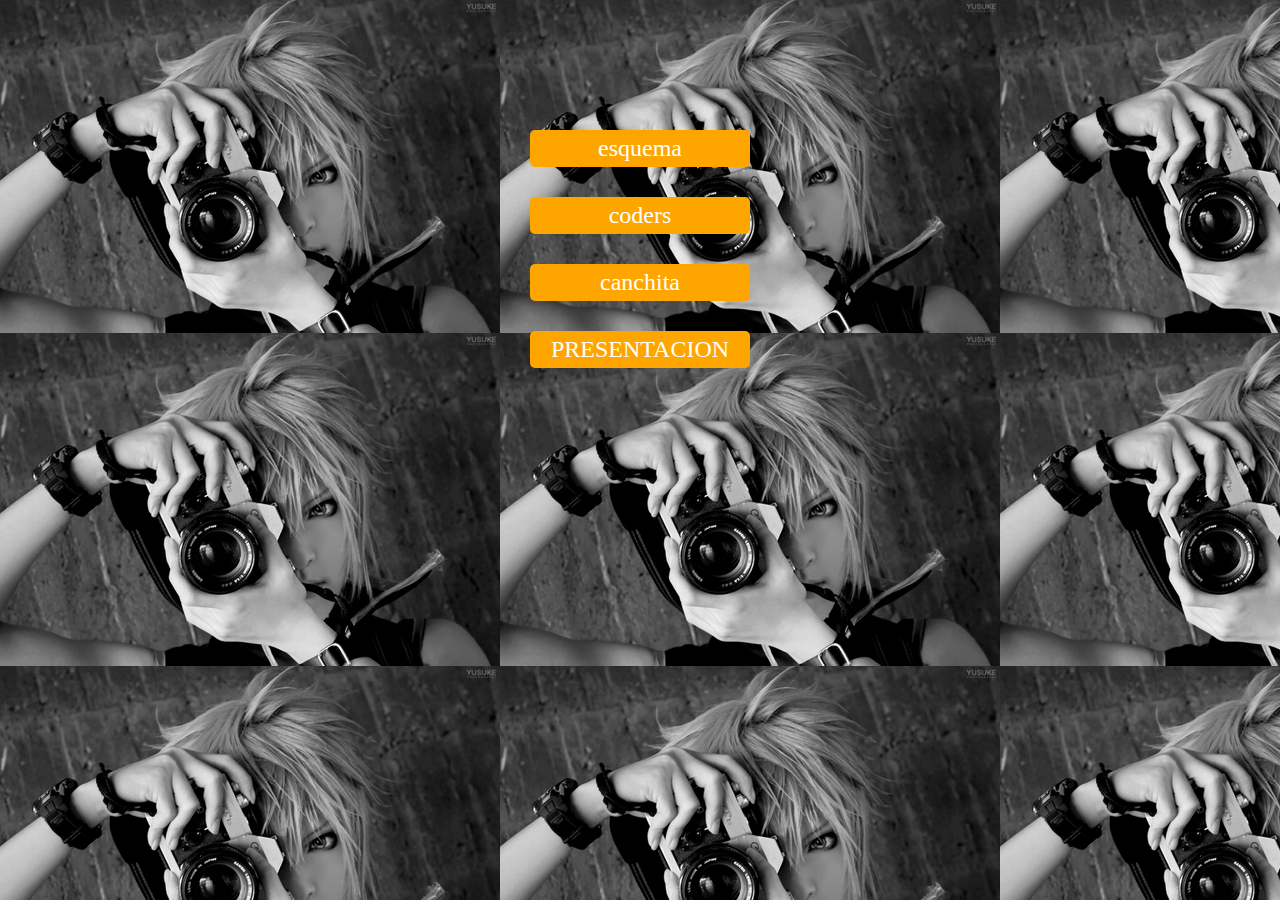
<file: index.html>
<!DOCTYPE html>
<html>
<head>
  <meta charset="utf-8">
	<title>tarjeta de presentacion</title>
	<link rel="stylesheet" href="css/main.css">
</head>
    <body>
      <center>
    <a href="esquema.html">esquema</a>
    <a href="coders.html">coders</a>
    <a href="canchita.html">canchita</a>
    <a href="targeta.html" >PRESENTACION</a>


  </center>
</body>
</html>
</file>
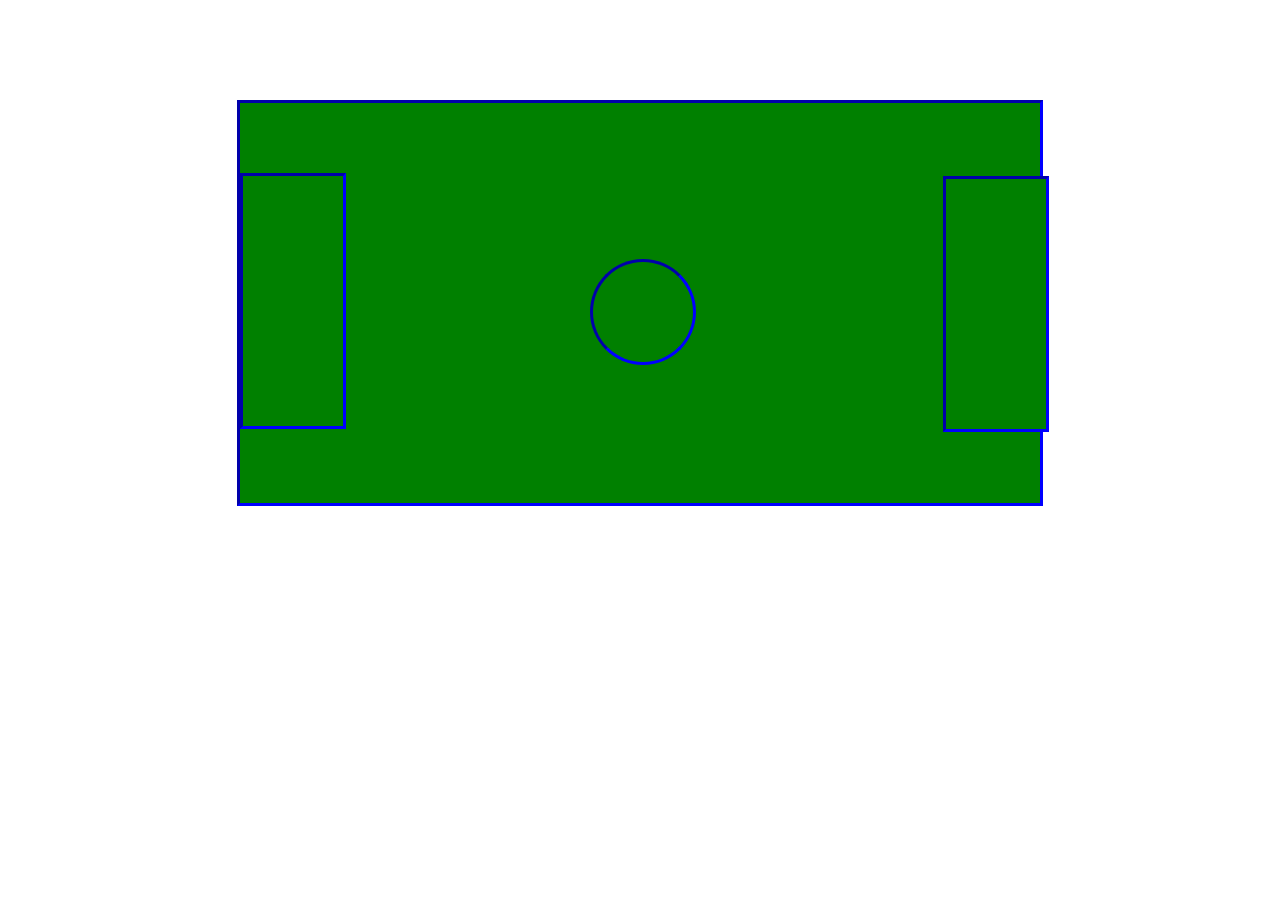
<file: canchita.html>
<!DOCTYPE html>
<html>
  <head>
    <meta charset="utf-8">
    <title> canchita</title>
  </head>
  <link rel="stylesheet" href="css/cancha.css">
  <body>
    <center>
    <div class="rojo" id="borde">
      <div class="morado" id="borde">

        <div class="amarillo" id="borde">
          <div class="azul" id="borde">

          </div>

        </div>

      </div>

    </div>
  </center>
  </body>
</html>
</file>
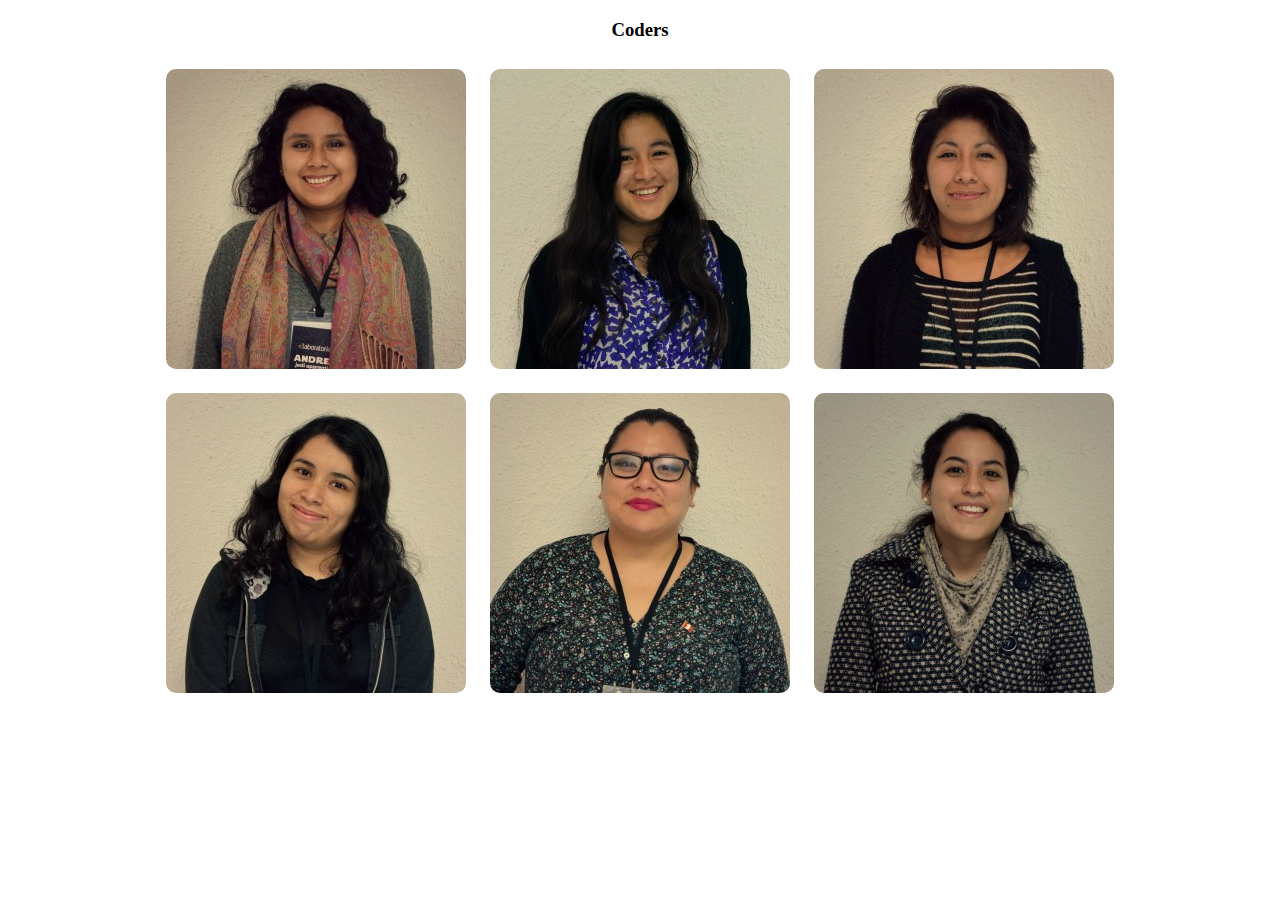
<file: coders.html>
<!DOCTYPE html>
<html>
  <head>
    <meta charset="utf-8">
    <title></title>
    <link rel="stylesheet" href="css/coder.css">
  </head>
  <body>
     <center>
    <h3>Coders</h3>
    <img src="img/andrea-cabrera.jpg" alt="">
    <img src="img/ariadna-izaguirre.jpg" alt="">
    <img src="img/carito-juarez.jpg" alt="">
    <img src="img/cristy-castro.jpg" alt="">
    <img src="img/karol-orrillo.jpg" alt="">
    <img src="img/paola-ortiz.jpg" alt="">


  </center>
  </body>
</html>
</file>
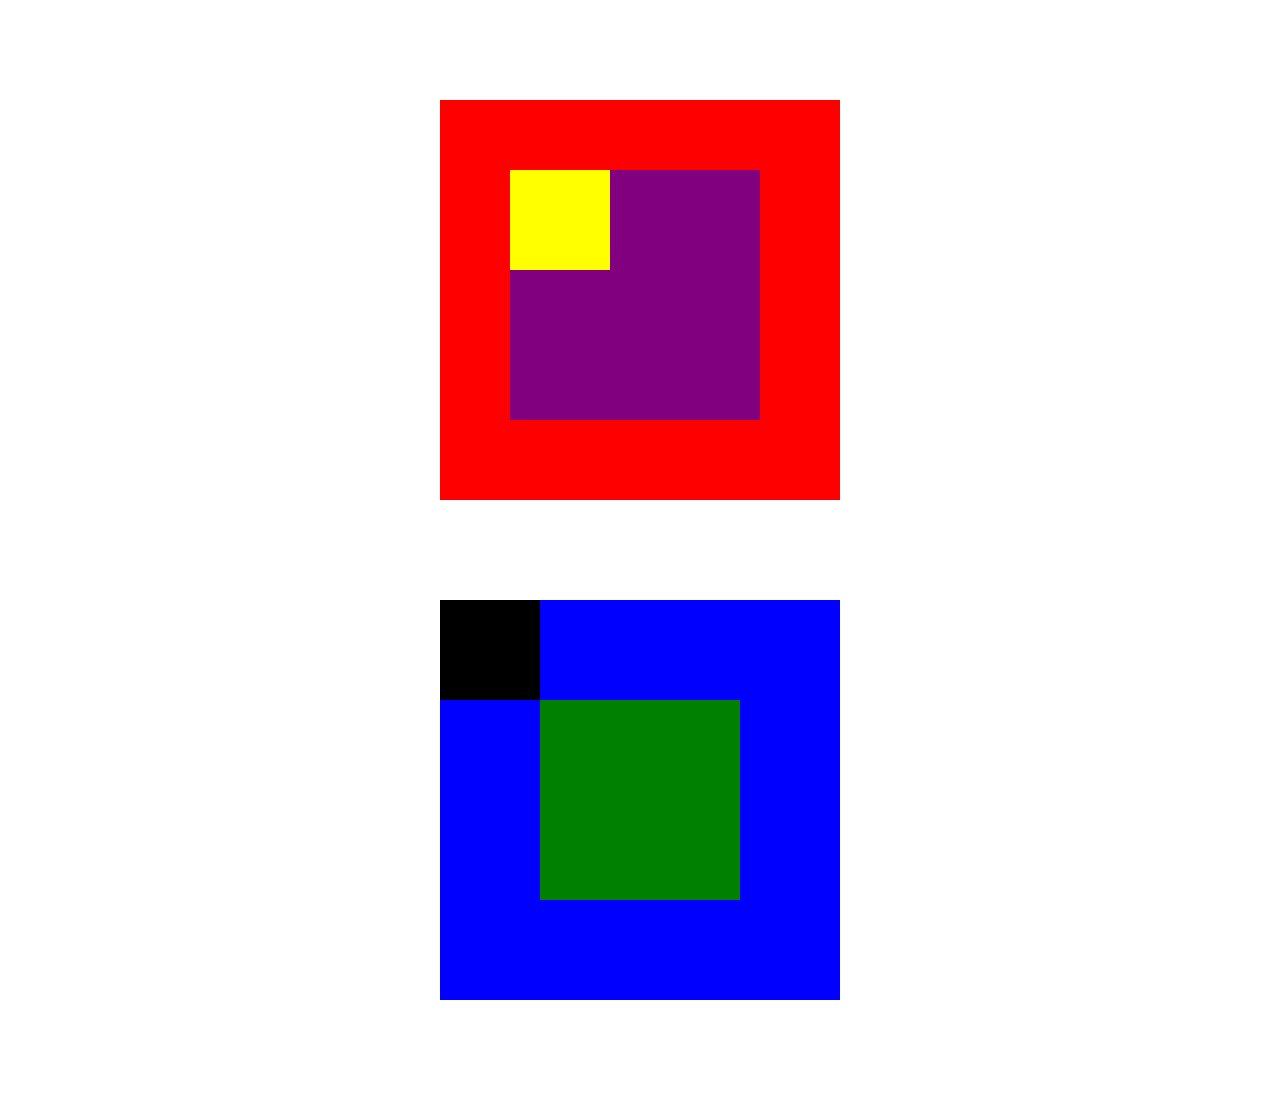
<file: esquema.html>
<!DOCTYPE html>
<html>
<head>
	<title>esquema</title>
	<link rel="stylesheet" href="css/esquema.css">
</head>
<body>
   <center>
        <!-- <div class="contenedor" class="padre1"> -->
          <div class="caja" id="rojo">
           <div class="mediana" id="morado"></div>
            <div class="chica" id="amarillo"></div>
            </div>
      <!--  </div> -->
<!--
       <div class="contenedor2" id="padre2"> -->
          <div class="caja" id="azul">
            <div class="mediana" id="verde"></div>
                <div class="chica" id="negro"></div>
                </div>

      <!--  </div> -->
   </center>
</body>
</html>
</file>
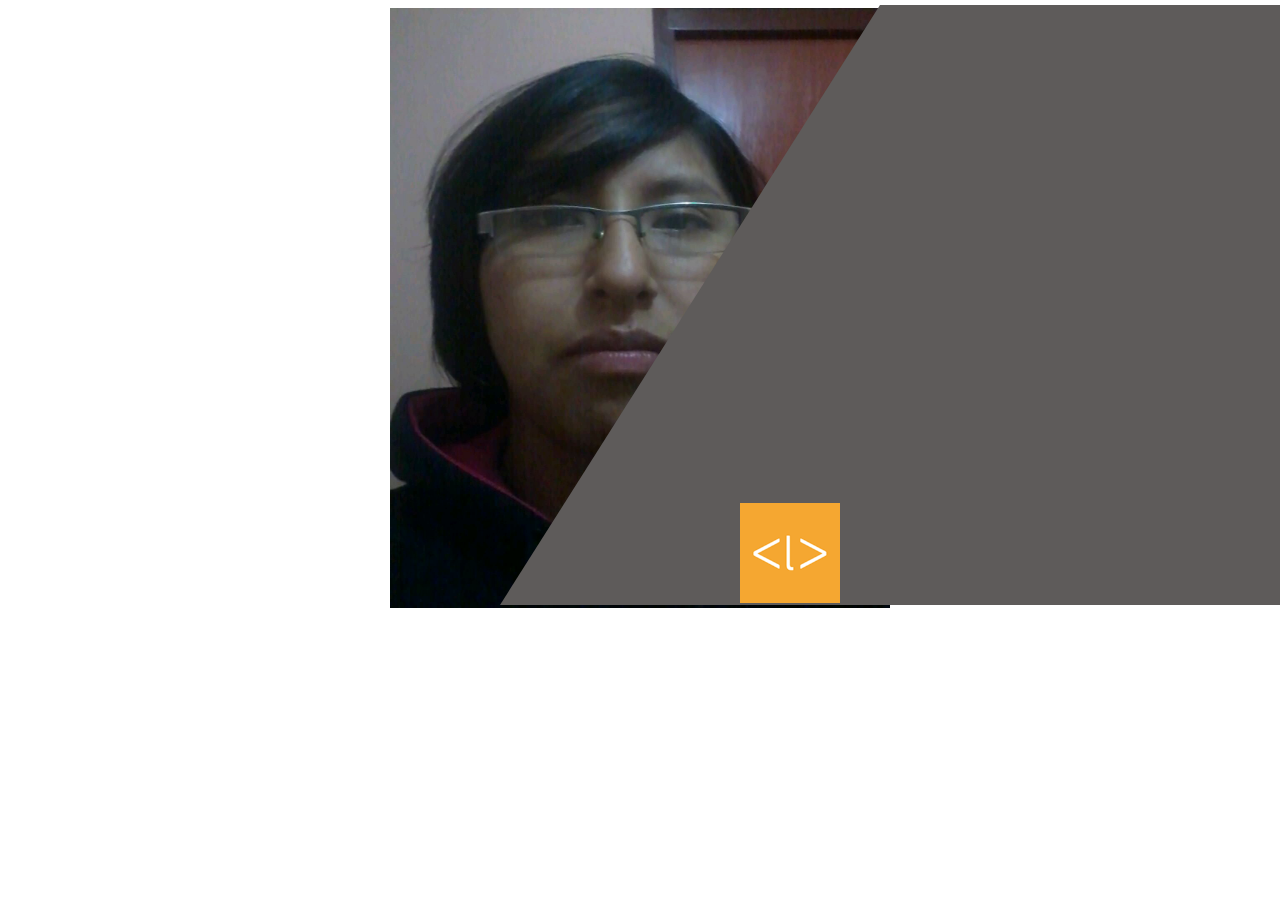
<file: targeta.html>
<!DOCTYPE html>
<html>
  <head>
    <meta charset="utf-8">
    <title></title>
    <link rel="stylesheet" href="css/targetita.css">
  </head>
  <body >
    <center>
          <img src="img/sonia.jpg" id="sonia" alt="" width="300px">
         <div class="cuadro" id="plomo">
           <h3>Sonia Yessica</h3>
           <h3>Paricahua Parillo</h3>
</div>
           <img src="img/logito.png" id="logo"alt="logo" width="100px">

         


</center>
  </body>
</html>
</file>
<file: css/main.css>
a{
  background: orange;
  padding: 5px 10px;
  font-size: 24px;
  color: #fff;
  text-decoration: none;
  border-radius: 5px;
  display: block;
  top: 100px;
  bottom: 500px;
  width: 200px;
  margin-top: 30px;
  position: relative;

}
a:hover{
  background: blue;

}
body{
  background-image: url(../img/002.jpg);
}
</file>
<file: css/cancha.css>
body{
	margin: 0;
	padding: 0;
	align-content:  center;
}
.contenedor{
	align-content: center;
}
.rojo{
	background-color: green;
	width: 800px;
	height: 400px;
	left: : 300px;
	position: relative;
	margin: 100px;
}
.morado{
	background-color: green;
	width: 100px;
	height: 250px;
	/*margin:50px;*/
	left: 0px;
	top: 70px;

	position: absolute;
}
.amarillo{
	background-color: green;
	width: 100px;
	height: 250px;
	position: absolute;
	left: 700px;
  right: 10px;
  /*absolute*/
}
.azul{
	background-color: green;
	width: 100px;
	height: 100px;
	/*margin:50px;*/
	top: 80px;
	position: absolute;
  right: 350px;
  border-radius: 500em;
  border: 2px black;
}
#borde{
  border-width: 3px;
  border-color: blue;
border-style: inset;

}
</file>
<file: css/coder.css>
body {
  margin: 0;
}

img {
  width: 300px;
  height: 300px;
  margin:   10px;
  border-radius: 10px;


}
</file>
<file: css/esquema.css>
body{
	margin: 0;
	padding: 0;
	align-content:  center;
}
.contenedor{
	align-content: center;
}
#rojo{
	background-color: red;
	width: 400px;
	height: 400px;
	left:  0px;
	position: relative;
	margin: 100px;
}
#morado{
	background-color: purple;
	width: 250px;
	height: 250px;
	/*margin:50px;*/
	left: 70px;
	top: 70px;

	position: absolute;
}
#amarillo{
	background-color: yellow;
	width: 100px;
	height: 100px;
	position: absolute;
	left: 70px;
	top: 70px;

}
#azul{
	background-color: blue;
	width: 400px;
	height: 400px;
	left: : 100px;
	position: relative;
	/*padding: 100px;*/
	margin: 100px;
}

#verde{
	background-color: green ;
	width: 200px;
	height: 200px;
	position: absolute;
	top: 100px;
	left: 100px;
}
#negro{
	background-color: black;
	position: absolute;
	width: 100px;
	top: 0;
	height: 100px;

}
</file>
<file: css/targetita.css>
body{
	margin-bottom: auto;

}
#logo{
   position:relative;
   bottom: -605px;
   right: -150px;
}
#sonia{
		background-color: red;
		width: 500px;
		height: 600px;
		left:  0px;
		position: relative;
		margin: 100px
		bottom: -807px;
		right: -500px;
}
#laboratoria{
bottom: -100px;
top: -100px;
position: relative;
}

#plomo{
margin : -707px;
  left: 250px;
  width: 400px;
  border-left: 380px solid transparent;
  border-bottom: 600px solid #5E5B5A;
  position: relative;
}
h3{
	color: white;
	z-index: auto;
	position: relative;
}
</file>
